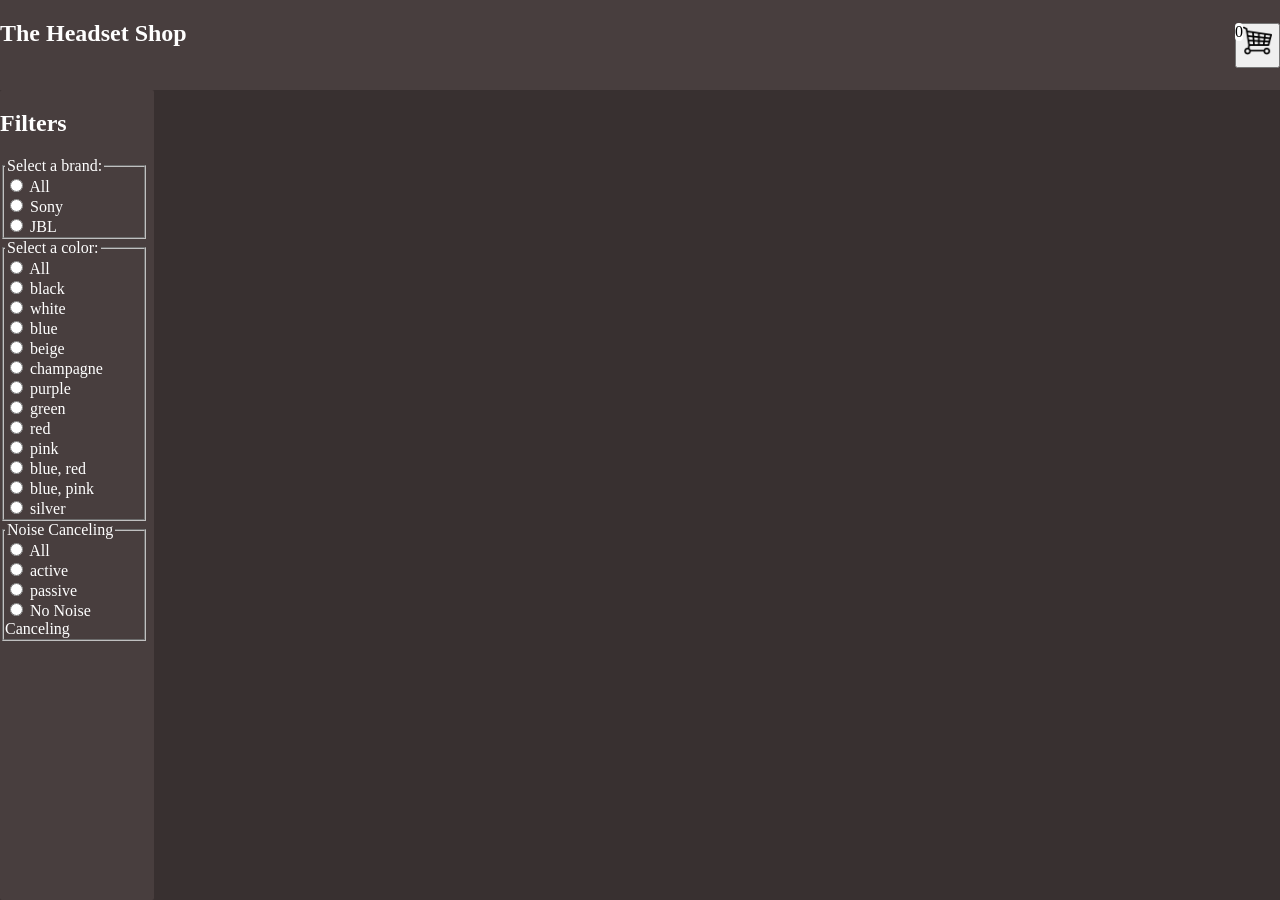
<file: web-rookie-eindproject/index.html>
<!DOCTYPE html>
<html lang="en">

<head>
    <meta charset="UTF-8">
    <meta name="viewport" content="width=device-width, initial-scale=1.0">
    <title>Webshop</title>
    <link href="style.css" rel="stylesheet">
</head>

<body>
    <div id="navbar">
        <h2 class="Title">The Headset Shop</h2>
        <div id="cart">
            <button id="cartLink"><a href="cart.html"><img src="1413908.png" class="cartIcon"></a></button>
            <span id="cartCounter">0</span>
        </div>
    </div>
    <div id="sidebar">
        <h2>Filters</h2>
        <div id="Selectors">
            <fieldset>
                <legend>
                    Select a brand:
                </legend>
                <div>
                    <input type="radio" id="brandAll" name="brand" value="all">
                    <label for="brandAll">All</label>
                </div>
                <div>
                    <input type="radio" id="sony" name="brand" value="Sony">
                    <label for="sony">Sony</label>
                </div>
                <div>
                    <input type="radio" id="jbl" name="brand" value="JBL">
                    <label for="jbl">JBL</label>
                </div>
            </fieldset>
            <fieldset>
                <legend>
                    Select a color:
                </legend>
                <div>
                    <input type="radio" id="colorAll" name="color" value="all">
                    <label for="colorAll">All</label>
                </div>
                <div>
                    <input type="radio" id="black" name="color" value="black" class="color">
                    <label for="black">black</label>
                </div>
                <div>
                    <input type="radio" id="white" name="color" value="white" class="color">
                    <label for="white">white</label>
                </div>
                <div>
                    <input type="radio" id="blue" name="color" value="blue" class="color">
                    <label for="blue">blue</label>
                </div>
                <div>
                    <input type="radio" id="beige" name="color" value="beige" class="color">
                    <label for="beige">beige</label>
                </div>
                <div>
                    <input type="radio" id="champagne" name="color" value="champagne" class="color">
                    <label for="champagne">champagne</label>
                </div>
                <div>
                    <input type="radio" id="purple" name="color" value="purple" class="color">
                    <label for="purple">purple</label>
                </div>
                <div>
                    <input type="radio" id="green" name="color" value="green" class="color">
                    <label for="green">green</label>
                </div>
                <div>
                    <input type="radio" id="red" name="color" value="red" class="color">
                    <label for="red">red</label>
                </div>
                <div>
                    <input type="radio" id="pink" name="color" value="pink" class="color">
                    <label for="pink">pink</label>
                </div>
                <div>
                    <input type="radio" id="blue, red" name="color" value="blue, red" class="color">
                    <label for="blue, red">blue, red</label>
                </div>
                <div>
                    <input type="radio" id="blue, pink" name="color" value="blue, pink" class="color">
                    <label for="blue, pink">blue, pink</label>
                </div>
                <div>
                    <input type="radio" id="silver" name="color" value="silver" class="color">
                    <label for="silver">silver</label>
                </div>
            </fieldset>
            <fieldset>
                <legend>
                    Noise Canceling
                </legend>
                <div>
                    <input type="radio" id="NCall" name="NC" value="NCall" class="NC">
                    <label for="NCall">All</label>
                </div>
                <div>
                    <input type="radio" id="active" name="NC" value="active" class="NC">
                    <label for="active">active</label>
                </div>
                <div>
                    <input type="radio" id="passive" name="NC" value="passive" class="NC">
                    <label for="passive">passive</label>
                </div>
                <div>
                    <input type="radio" id="NCfalse" name="NC" value="NCfalse" class="NC">
                    <label for="NCfalse">No Noise Canceling</label>
                </div>
            </fieldset>
        </div>
    </div>
    <div id="page">
        <div id="headsets">

        </div>
    </div>

    <script src="script.js" type="module"></script>
</body>

</html>
</file>
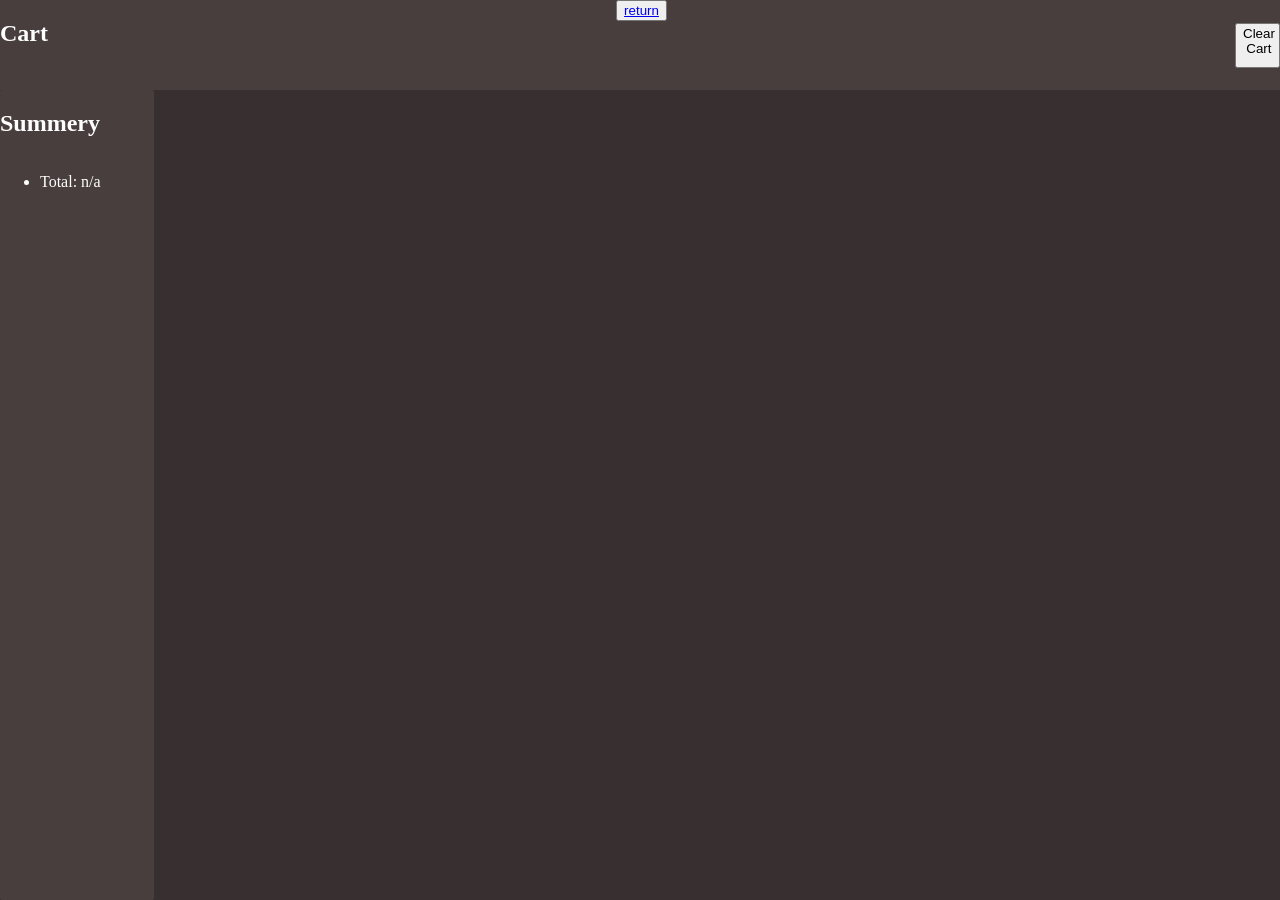
<file: web-rookie-eindproject/cart.html>
<!DOCTYPE html>
<html lang="en">

<head>
    <meta charset="UTF-8">
    <meta name="viewport" content="width=device-width, initial-scale=1.0">
    <title>Cart</title>
    <link href="style.css" rel="stylesheet">
</head>

<body>
    <div id="navbar">
        <h2 class="Title">Cart</h2>
        <div id="return">
            <button id="returnBtn"><a href="index.html">return</a></button>
        </div>
        <div id="Clear">
            <button id="ClearBtn">Clear Cart</button>
        </div>
    </div>
    <div id="sidebar">
        <h2>Summery</h2>
        <ul id="summery">
            
        </ul>
    </div>
    <div id="page">
        <div id="headsets">

        </div>
    </div>
    <script src="cart.js" type="module"></script>
</body>

</html>
</file>
<file: web-rookie-eindproject/style.css>
.HeadsetBox {
    /* margin: 10px; */
    margin-bottom: 1%;
    padding: 1%;
    border-radius: 5px;
    box-shadow: 4px 4px 15px;
    display: flex;
    width: 15vw;
    height: 60vh;
    flex-direction: column;
    justify-content: center;
    font-size: 1.1vw;
}

#sidebar {
    display: flex;
    flex-direction: column;
    width: 12vw;
    height: 90vh;
    border-radius: 2px;
    position: sticky !important;
    top: 10vh;
    background-color: rgb(72, 62, 62);
}

#headsets {
    display: flex;
    flex-wrap: wrap;
    justify-content: space-between;
    width: fit-content;
}

body {
    color: white;
    display: flex;
    flex-direction: row;
    flex-wrap: wrap;
    background-color: rgba(56, 48, 48);
    margin: 0;
}

#navbar {
    align-self: start;
    width: 100%;
    position: sticky;
    top: 0;
    height: 10vh;
    background-color: rgb(72, 62, 62);
    display: flex;
    justify-content: space-between;
}

#page {
    width: 85vw;
    display: flex;
    flex-direction: row;
    justify-self: self-start;
    align-self: self-end;
    margin-top: 1vh;
    margin-left: 1vw;
}

.headsetimg {
    background-color: white;
    border-radius: 20px;
    object-fit: cover;
    overflow: hidden;
    width: 100%;
    height: 100%;
}

.cartIcon {
    width: 100%;
    height: 100%;
}

.cartButton {
    height: 100%;
    width: 30px;
    aspect-ratio: 1 / 1;
    display: flex;
    justify-self: flex-end;
}

.cartRemove {
    height: 100%;
    width: 30px;
    aspect-ratio: 1 / 1;
    display: flex;
    justify-self: flex-end;
}

#cartLink {
    height: 100%;
    display: flex;
    justify-self: flex-end;
    aspect-ratio: 1 / 1;
    align-self: center;
}

#cartCounter {
    border-radius: 5px;
    background-color: white;
    height: fit-content;
    aspect-ratio: 1 / 1;
    width: auto;
    color: black;
    position: absolute;

}

#cart {
    height: 50%;
    display: flex;
    justify-self: flex-end;
    aspect-ratio: 1 / 1;
    align-self: center;
}

#ClearBtn {
    height: 100%;
    display: flex;
    justify-self: flex-end;
    aspect-ratio: 1 / 1;
    align-self: center;
}

#Clear {
    height: 50%;
    display: flex;
    justify-self: flex-end;
    aspect-ratio: 1 / 1;
    align-self: center;
}

.Title {
    width: fit-content;
}

fieldset div {
    width: 100%;
}

fieldset {
    width: 100%;
    left: 1vw;
    padding: 1px;
}

#Selectors {
    width: 90%;
}

.img-holder {
    width: 80%;
    align-self: center;
}
</file>
